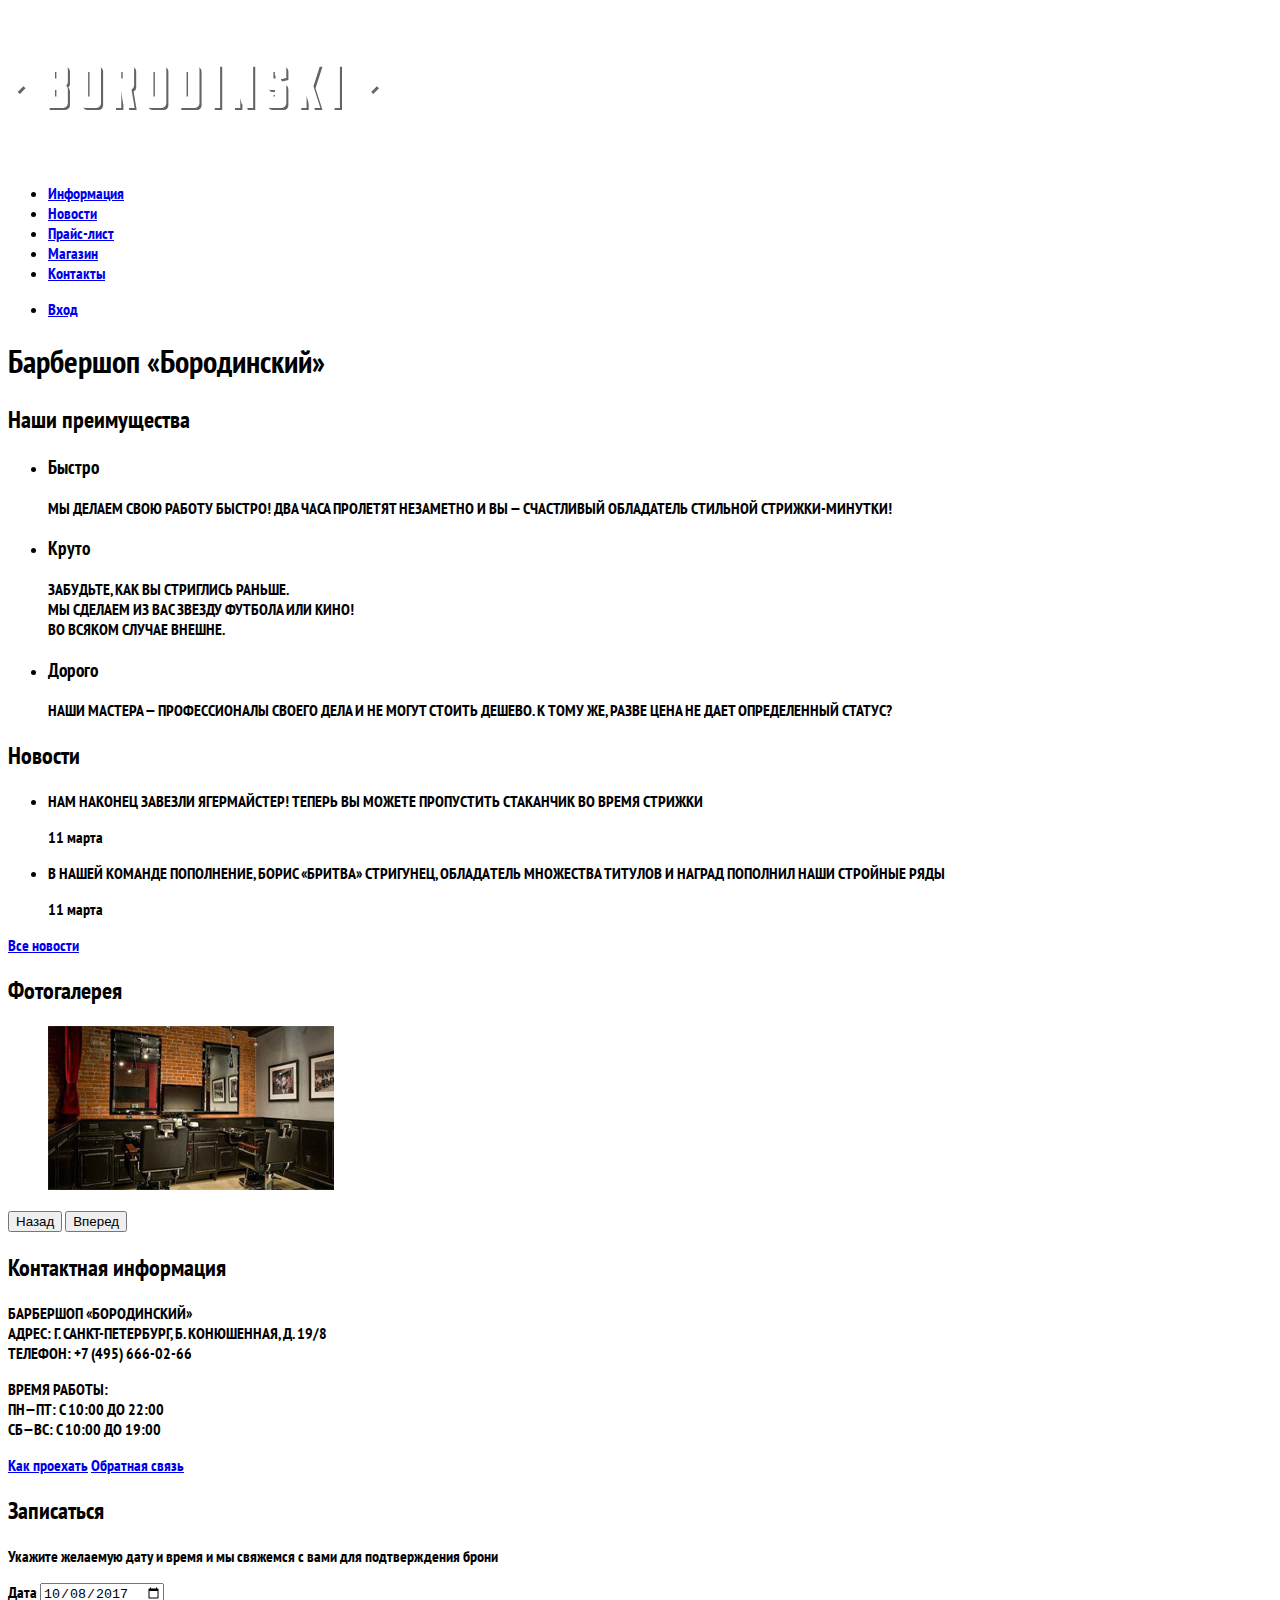
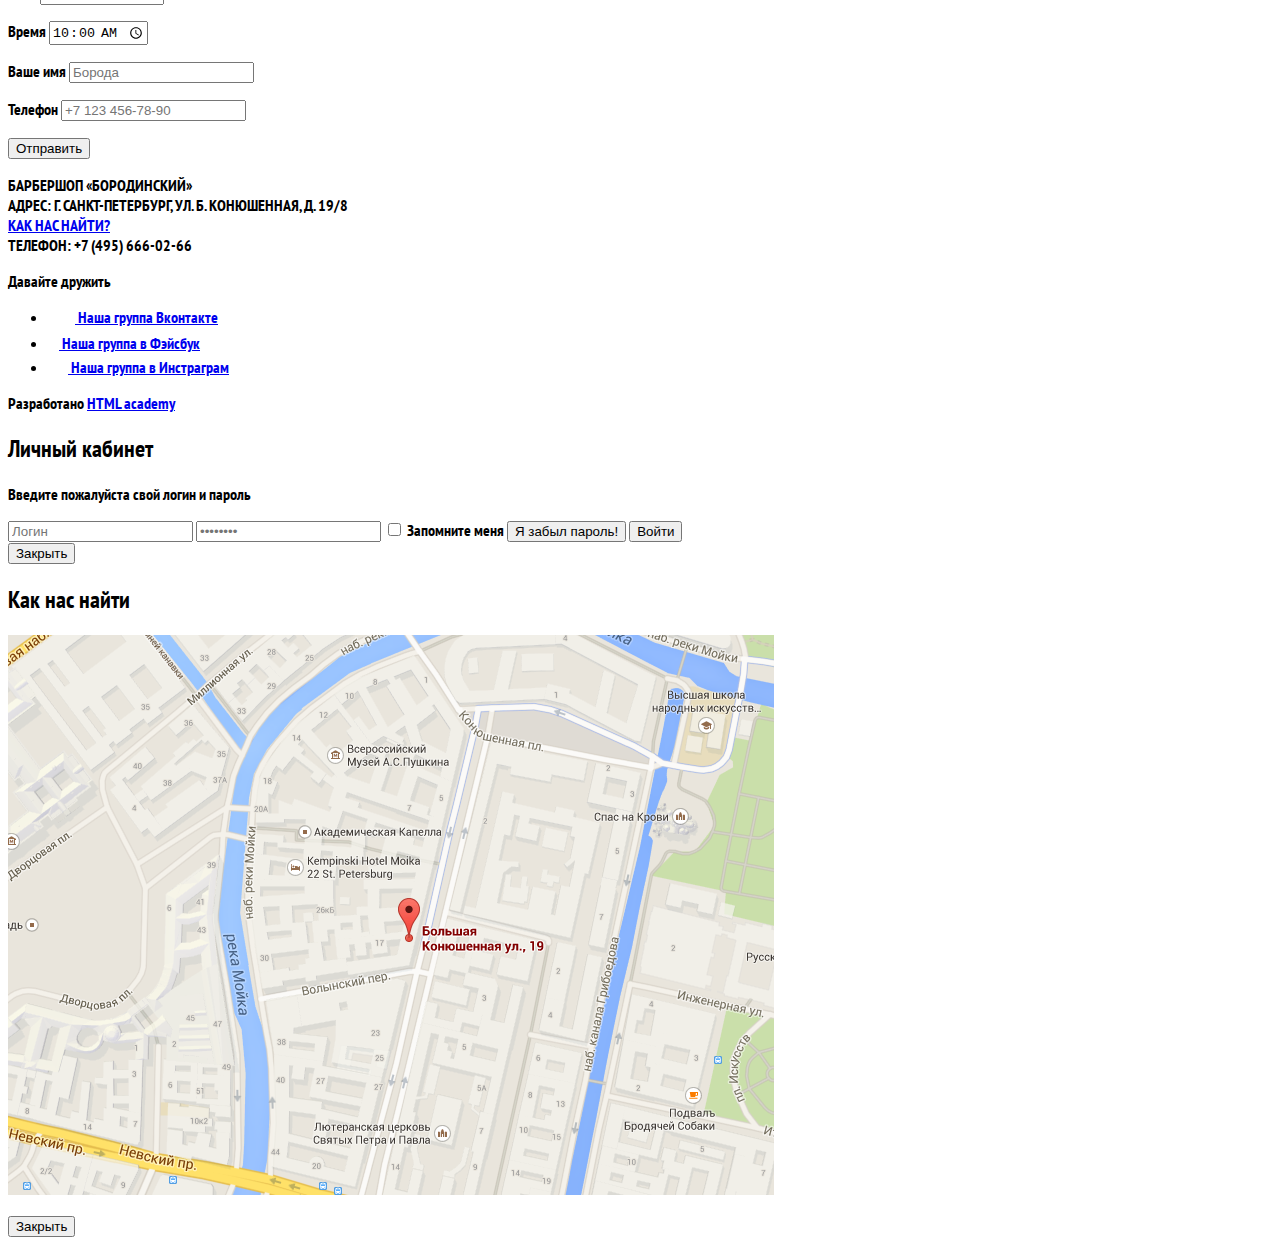
<file: index.html>
<!DOCTYPE html>
<html lang="ru">
  <head>
    <meta charset="utf-8">
    <title>HTML Academy: Барбершоп</title>
    <!-- на вебсервере использовать атрибут crossorigin="" -->
    <link rel="preload" href="fonts/pt-sans-narrow-v11-cyrillic_latin-700.woff2" as="font" type="font/woff2" crossorigin>
    <!-- <link href="https://fonts.googleapis.com/css?family=PT+Sans+Narrow:700&display=swap&subset=cyrillic" rel="stylesheet"> -->
    <link rel="stylesheet" href="css/style.css">
  </head>
  <body>

    <header>
      <a>
        <img src="img/index-logo.svg" width="371" height="155" alt="Логотип барбершопа «Бородинский»">
      </a>
      <nav>
        <ul>
          <li><a href="info.html">Информация</a></li>
          <li><a href="news.html">Новости</a></li>
          <li><a href="price.html">Прайс-лист</a></li>
          <li><a href="catalog.html">Магазин</a></li>
          <li><a href="contacts.html">Контакты</a></li>
        </ul>
        <ul>
          <li>
            <!-- <button type="button">Вход</button> -->
            <!-- Используем фоллбэк - если включен js - показываем попап, если нет - переход на страницу входа -->
            <a href="login.html">Вход</a>
          </li>
        </ul>
      </nav>
    </header>

    <main>
      <h1>Барбершоп «Бородинский»</h1>

      <section>
        <h2>Наши преимущества</h2>
        <ul>
          <li>
            <h3>Быстро</h3>
            <p>МЫ ДЕЛАЕМ СВОЮ РАБОТУ БЫСТРО! ДВА ЧАСА ПРОЛЕТЯТ НЕЗАМЕТНО И ВЫ — СЧАСТЛИВЫЙ ОБЛАДАТЕЛЬ СТИЛЬНОЙ СТРИЖКИ-МИНУТКИ!</p>
          </li>
          <li>
            <h3>Круто</h3>
            <p>ЗАБУДЬТЕ, КАК ВЫ СТРИГЛИСЬ РАНЬШЕ. <br>
              МЫ СДЕЛАЕМ ИЗ ВАС ЗВЕЗДУ ФУТБОЛА ИЛИ КИНО!<br>
              ВО ВСЯКОМ СЛУЧАЕ ВНЕШНЕ.
            </p>
          </li>
          <li>
            <h3>Дорого</h3>
            <p>НАШИ МАСТЕРА — ПРОФЕССИОНАЛЫ СВОЕГО ДЕЛА И НЕ МОГУТ СТОИТЬ ДЕШЕВО. К ТОМУ ЖЕ, РАЗВЕ ЦЕНА НЕ ДАЕТ ОПРЕДЕЛЕННЫЙ СТАТУС?</p>
          </li>
        </ul>
      </section>

      <section>
        <h2>Новости</h2>
        <ul>
          <li>
            <p>НАМ НАКОНЕЦ ЗАВЕЗЛИ ЯГЕРМАЙСТЕР! ТЕПЕРЬ ВЫ МОЖЕТЕ ПРОПУСТИТЬ СТАКАНЧИК ВО ВРЕМЯ СТРИЖКИ</p>
            <time datetime="2019.03.11">11 марта</time>
          </li>
          <li>
            <p>В НАШЕЙ КОМАНДЕ ПОПОЛНЕНИЕ, БОРИС «БРИТВА» СТРИГУНЕЦ, ОБЛАДAТЕЛЬ МНОЖЕСТВА ТИТУЛОВ И НАГРАД ПОПОЛНИЛ НАШИ СТРОЙНЫЕ РЯДЫ</p>
            <time datetime="2019.03.11">11 марта</time>
          </li>
        </ul>
        <a href="news.html">Все новости</a>
      </section>

      <section>
        <h2>Фотогалерея</h2>
        <figure>
          <a href="#">
            <img src="img/photo-gallery.jpg" width="286" height="164" alt="Изображение интерьера">
          </a>
        </figure>
        <button type="button">Назад</button>
        <button type="button">Вперед</button>
      </section>

      <section>
        <h2> Контактная информация</h2>
        <p>БАРБЕРШОП «БОРОДИНСКИЙ»<br>
          АДРЕС: Г. САНКТ-ПЕТЕРБУРГ, Б. КОНЮШЕННАЯ, Д. 19/8<br>
          ТЕЛЕФОН: +7 (495) 666-02-66
        </p>
        <p>
          ВРЕМЯ РАБОТЫ:<br>
          ПН—ПТ: С 10:00 ДО 22:00<br>
          СБ—ВС: С 10:00 ДО 19:00
        </p>
        <a href="map.html">Как проехать</a>
        <a href="contacts.html">Обратная связь</a>
      </section>

      <section>
        <h2>Записаться</h2>
        <p>Укажите желаемую дату и время и мы свяжемся с вами для подтверждения брони</p>
        <form action="https://echo.htmlacademy.ru" method="post">
          <p>
            <label>
              Дата
              <input type="date" name="date-input" value="2017-10-08">
            </label>
          </p>
          <p>
            <label>
              Время
              <input type="time" name="time-input" value="10:00">
            </label>
          </p>
          <p>
            <label>
              Ваше имя
              <input type="text" name="name-input" placeholder="Борода">
            </label>
          </p>
          <p>
            <label>
              Телефон
              <input type="text" name="tel-input" placeholder="+7 123 456-78-90">
            </label>
          </p>
          <button type="submit">Отправить</button>
        </form>
      </section>
    </main>

    <footer>
      <p>
        БАРБЕРШОП «БОРОДИНСКИЙ»<br>
        АДРЕС: Г. САНКТ-ПЕТЕРБУРГ, УЛ. Б. КОНЮШЕННАЯ, Д. 19/8<br>
        <a href="map.html">КАК НАС НАЙТИ?</a><br>
        ТЕЛЕФОН: +7 (495) 666-02-66<br>
      </p>

      <div>
        <p>Давайте дружить</p>
        <ul>
          <!-- В оринигале ссылки организованы background-image -->
          <li>
            <a href="#">
              <img src="img/vk.svg" width="27" height="15" alt="Вконтакте">
              <span>Наша группа Вконтакте</span>
            </a>
          </li>
          <li>
            <a href="#">
              <img src="img/facebook.svg" width="11" height="22" alt="Фэйсбук">
              <span>Наша группа в Фэйсбук</span>
            </a>
          </li>
          <li>
            <a href="#">
              <img src="img/instagram.svg" width="20" height="20" alt="Инстаграм">
              <span>Наша группа в Инстраграм</span>
            </a>
          </li>
        </ul>
      </div>

      <p>
        <span>Разработано</span>
        <a href="#">HTML academy</a>
      </p>
    </footer>



    <section>
      <h2>Личный кабинет</h2>
      <p>Введите пожалуйста свой логин и пароль</p>
      <form action="https://echo.htmlacademy.ru" method="post">
        <!-- У HTML-academy вместо aria-label используется label и visually-hidden -->
        <label aria-label="Логин">
          <input type="text" name="login" placeholder="Логин">
        </label>
        <label aria-label="Пароль">
          <input type="password" name="password" placeholder="••••••••">
        </label>
        <label>
          <input type="checkbox" name="remember-me">
          Запомните меня
        </label>
        <button type="button">Я забыл пароль!</button>
        <button type="submit">Войти</button>
      </form>
      <button type="button">Закрыть</button>
    </section>

    <section>
      <h2>Как нас найти</h2>
      <p>
        <img src="img/map.png" alt="ул. Большая Конюшенная 19">
      </p>
      <button type="button">Закрыть</button>
    </section>

  </body>
</html>
</file>
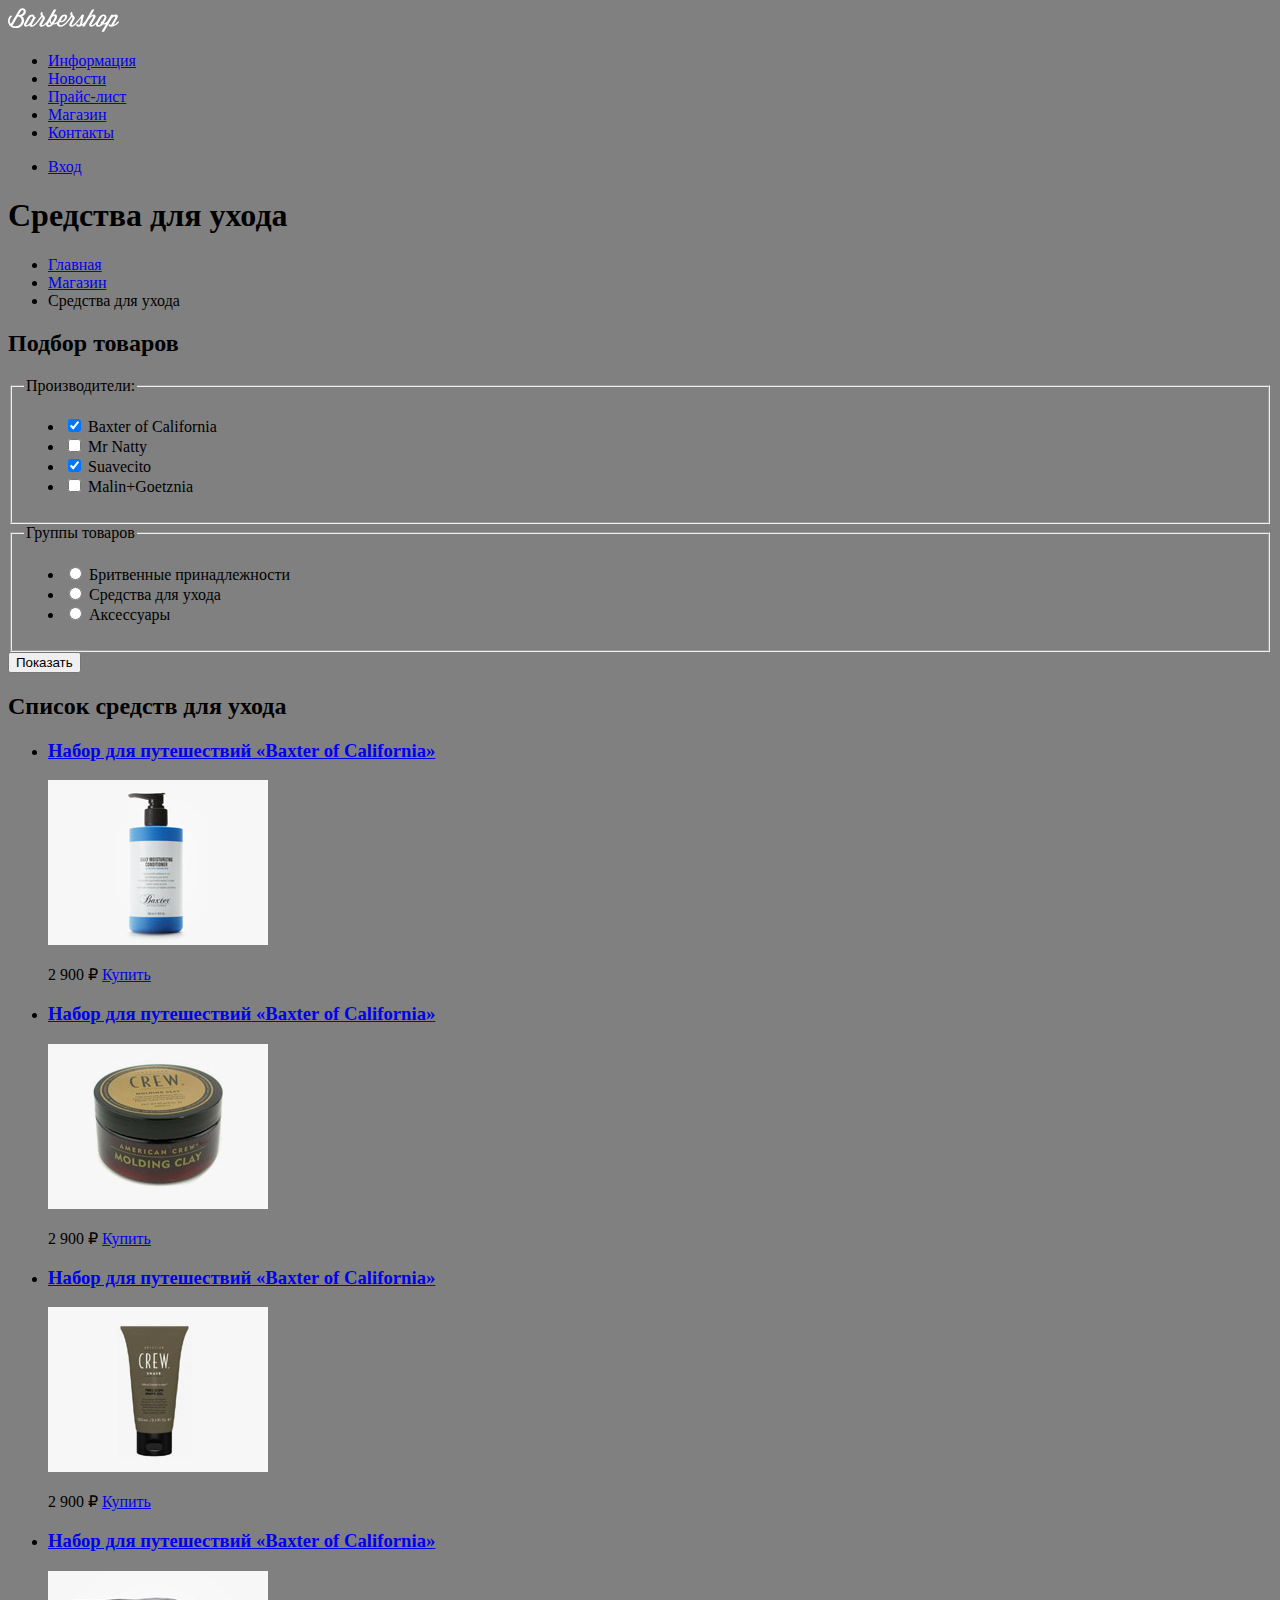
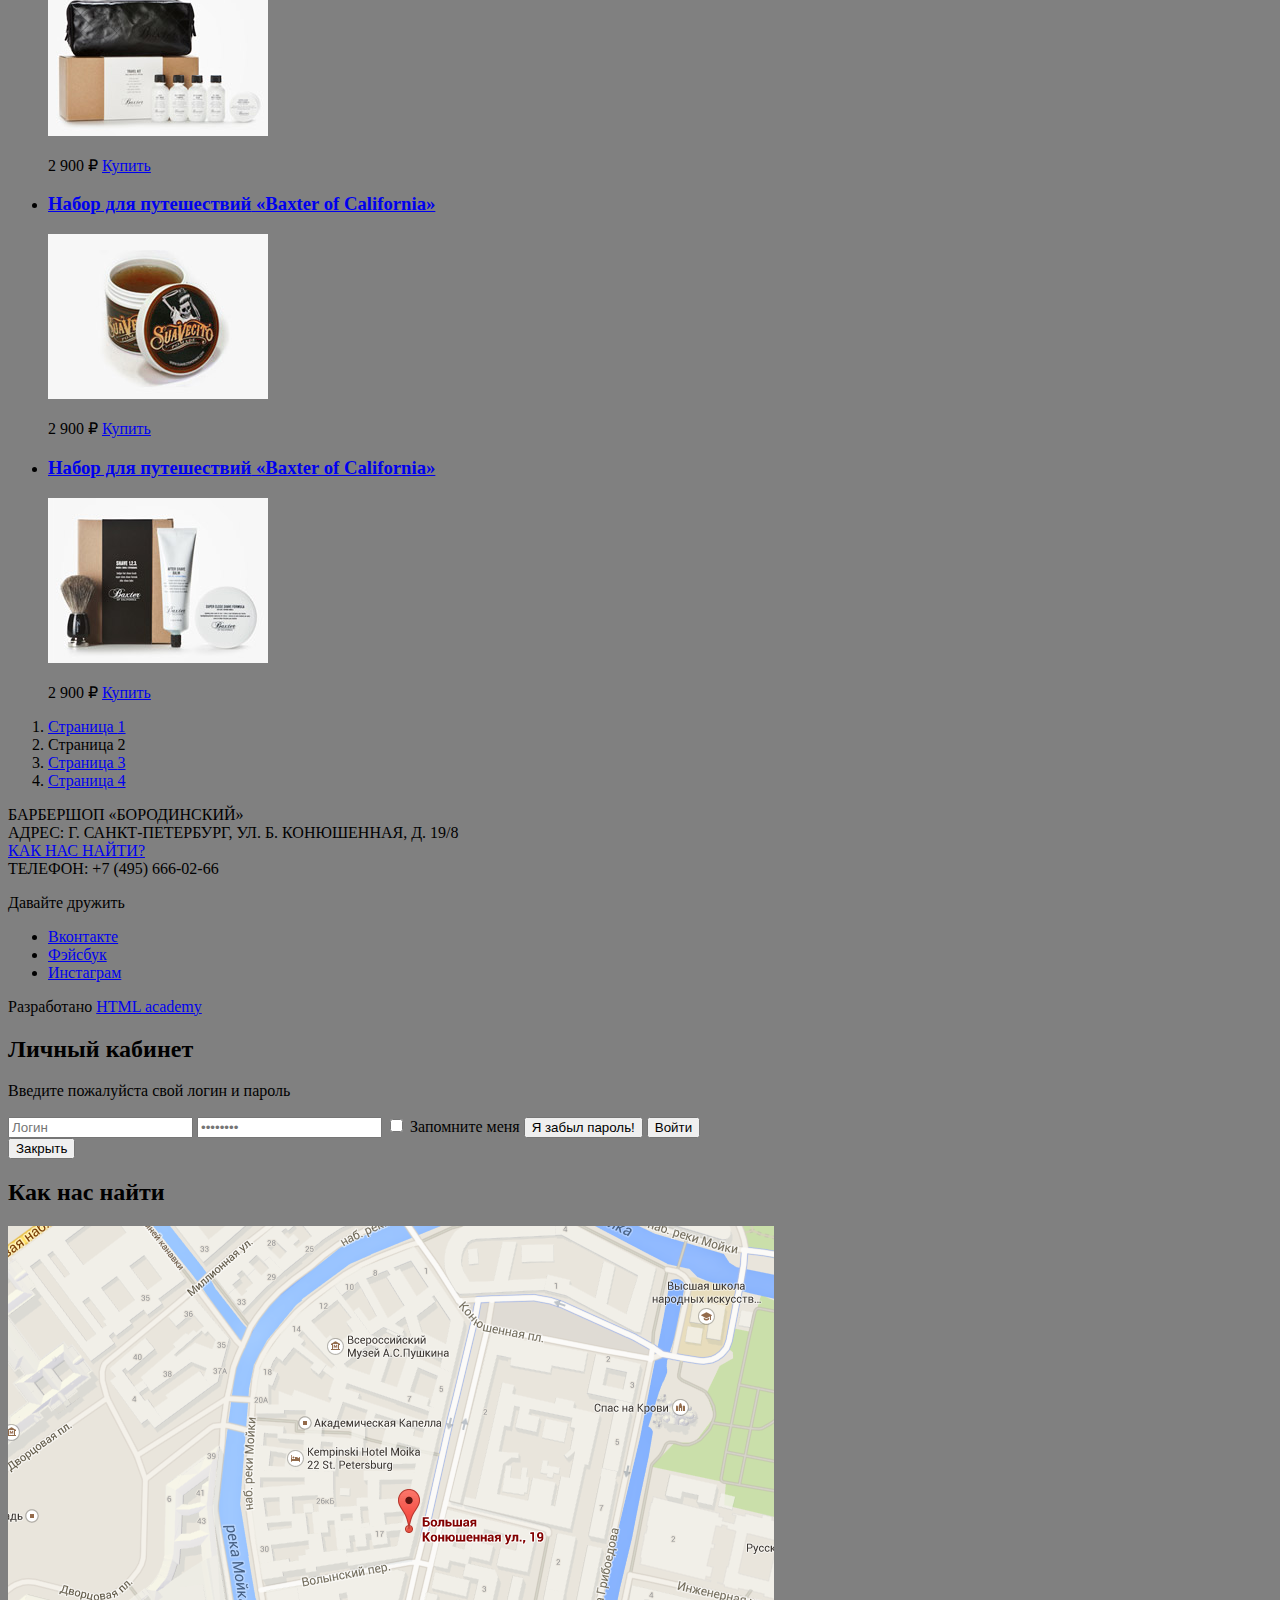
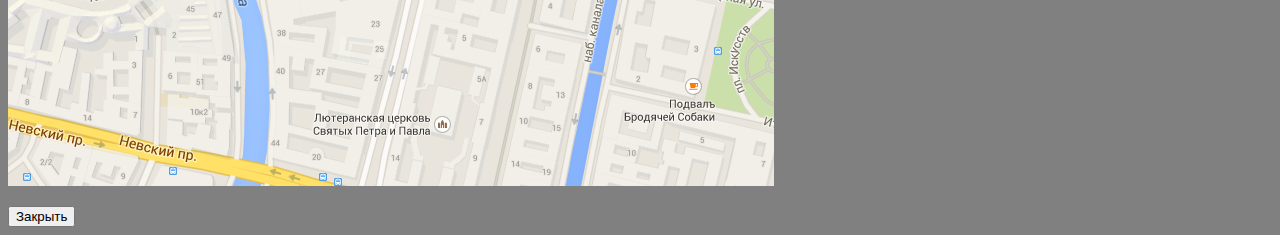
<file: catalog.html>
<!DOCTYPE html>
<html lang="ru">
  <head>
    <meta charset="utf-8">
    <title>HTML Academy: Барбершоп</title>
  </head>

  <body style="background-color: gray;">
    <header>
      <a href="index.html">
        <img src="img/logo-small.svg" width="111" height="24" alt="Логотип барбершопа «Бородинский»">
      </a>
      <nav>
        <ul>
          <li><a href="info.html">Информация</a></li>
          <li><a href="news.html">Новости</a></li>
          <li><a href="price.html">Прайс-лист</a></li>
          <li><a href="catalog.html">Магазин</a></li>
          <li><a href="contacts.html">Контакты</a></li>
        </ul>
        <ul>
          <li>
            <!-- <button type="button">Вход</button> -->
            <!-- Используем фоллбэк - если включен js - показываем попап, если нет - переход на страницу входа -->
            <a href="login.html">Вход</a>
          </li>
        </ul>
      </nav>
    </header>

    <main>
      <h1>Средства для ухода</h1>
      <nav aria-label="Хлебные крошки">
        <ul>
          <li><a href="index.html">Главная</a></li>
          <li><a href="catalog.html">Магазин</a></li>
          <li aria-current="page">Средства для ухода</li>
        </ul>
      </nav>

      <!-- Фильтр -->
      <section>
        <h2>Подбор товаров</h2>
          <form action="https://echo.htmlacademy.ru" method="post">
          <fieldset>
            <legend>Производители:</legend>
            <ul>
              <li>
                <label>
                  <input type="checkbox" name="1" checked>
                  Baxter of California
                </label>
              </li>

              <li>
                <label>
                  <input type="checkbox" name="2">
                    Mr Natty
                </label>
              </li>

              <li>
                <label>
                  <input type="checkbox" name="3" checked>
                  Suavecito
                </label>
              </li>

              <li>
                <label>
                  <input type="checkbox" name="4">
                  Malin+Goetznia
                </label>
              </li>
            </ul>

          </fieldset>

          <fieldset>
            <legend>Группы товаров</legend>
            <ul>
              <li>
                <label>
                  <input type="radio" name="radio" value="1">
                  Бритвенные принадлежности
                </label>
              </li>

              <li>
                <label>
                  <input type="radio" name="radio" value="2">
                  Средства для ухода
                </label>
              </li>

              <li>
                <label>
                  <input type="radio" name="radio" value="3">
                  Аксессуары
                </label>
              </li>
          </fieldset>

          <button type="submit" name="show-filter">Показать</button>
        </form>
      </section>

      <!-- Каталог -->
      <section>
        <h2 class="visually-hidden">Список средств для ухода</h2>
        <ul>
          <li>
            <a href="catalog-item.html">
              <h3>
                <span>Набор для путешествий</span>
                <span>«Baxter of California»</span>
              </h3>
              <p><img src="img/cat-product-1.jpg" width="220" height="165" alt="Набор для путешествий «Baxter of California»"></p>
            </a>
            <p>
              2 900 ₽
              <a href="#">Купить</a>
            </p>
          </li>

          <li>
            <a href="catalog-item.html">
              <h3>
                <span>Набор для путешествий</span>
                <span>«Baxter of California»</span>
              </h3>
              <p><img src="img/cat-product-2.jpg" width="220" height="165" alt="Набор для путешествий «Baxter of California»"></p>
            </a>
            <p>
              2 900 ₽
              <a href="#">Купить</a>
            </p>
          </li>

          <li>
            <a href="catalog-item.html">
              <h3>
                <span>Набор для путешествий</span>
                <span>«Baxter of California»</span>
              </h3>
              <p><img src="img/cat-product-3.jpg" width="220" height="165" alt="Набор для путешествий «Baxter of California»"></p>
            </a>
            <p>
              2 900 ₽
              <a href="#">Купить</a>
            </p>
          </li>

          <li>
            <a href="catalog-item.html">
              <h3>
                <span>Набор для путешествий</span>
                <span>«Baxter of California»</span>
              </h3>
              <p><img src="img/cat-product-4.jpg" width="220" height="165" alt="Набор для путешествий «Baxter of California»"></p>
            </a>
            <p>
              2 900 ₽
              <a href="#">Купить</a>
            </p>
          </li>

          <li>
            <a href="catalog-item.html">
              <h3>
                <span>Набор для путешествий</span>
                <span>«Baxter of California»</span>
              </h3>
              <p><img src="img/cat-product-5.jpg" width="220" height="165" alt="Набор для путешествий «Baxter of California»"></p>
            </a>
            <p>
              2 900 ₽
              <a href="#">Купить</a>
            </p>
          </li>

          <li>
            <a href="catalog-item.html">
              <h3>
                <span>Набор для путешествий</span>
                <span>«Baxter of California»</span>
              </h3>
              <p><img src="img/cat-product-6.jpg" width="220" height="165" alt="Набор для путешествий «Baxter of California»"></p>
            </a>
            <p>
              2 900 ₽
              <a href="#">Купить</a>
            </p>
          </li>

        </ul>
        <!-- Пагинация -->
        <nav aria-label="pagination">
          <ol>
            <li><a href="#"><span class="visually-hidden">Страница </span>1</a></li>
            <li><a aria-current="page"><span class="visually-hidden">Страница </span>2</a></li>
            <li><a href="#"><span class="visually-hidden">Страница </span>3</a></li>
            <li><a href="#"><span class="visually-hidden">Страница </span>4</a></li>
          </ol>
        </nav>
      </section>
    </main>

    <footer>
      <p>
        БАРБЕРШОП «БОРОДИНСКИЙ»<br>
        АДРЕС: Г. САНКТ-ПЕТЕРБУРГ, УЛ. Б. КОНЮШЕННАЯ, Д. 19/8<br>
        <a href="map.html">КАК НАС НАЙТИ?</a><br>
        ТЕЛЕФОН: +7 (495) 666-02-66<br>
      </p>

      <div>
        <p>Давайте дружить</p>
        <ul>
          <li><a href="#">Вконтакте</a></li>
          <li><a href="#">Фэйсбук</a></li>
          <li><a href="#">Инстаграм</a></li>
        </ul>
      </div>

      <p>
        Разработано
        <a href="#">HTML academy</a>
      </p>
    </footer>

    <section>
      <h2>Личный кабинет</h2>
      <p>Введите пожалуйста свой логин и пароль</p>
      <form action="https://echo.htmlacademy.ru" method="post">
        <!-- У HTML-academy вместо aria-label используется label и visually-hidden -->
        <label aria-label="Логин">
          <input type="text" name="login" placeholder="Логин">
        </label>
        <label aria-label="Пароль">
          <input type="password" name="password" placeholder="••••••••">
        </label>
        <label>
          <input type="checkbox" name="remember-me">
          Запомните меня
        </label>
        <button type="button">Я забыл пароль!</button>
        <button type="submit">Войти</button>
      </form>
      <button type="button">Закрыть</button>
    </section>

    <section>
      <h2>Как нас найти</h2>
      <p>
        <img src="img/map.png" alt="ул. Большая Конюшенная 19">
      </p>
      <button type="button">Закрыть</button>
    </section>

  </body>
</html>
</file>
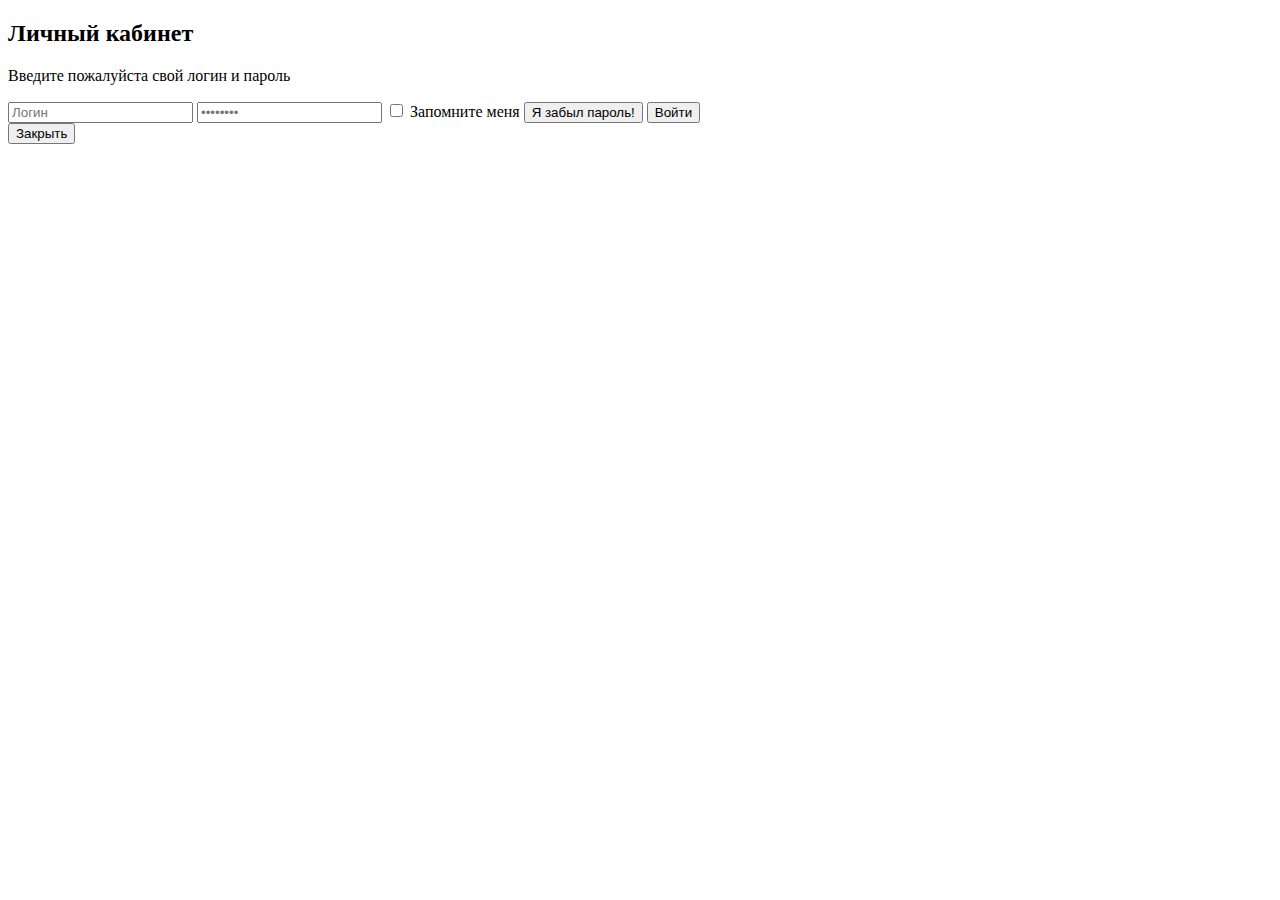
<file: login.html>
<!DOCTYPE html>
<html lang="ru">
  <head>
    <meta charset="utf-8">
    <title>HTML Academy: Барбершоп</title>
  </head>

  <body>
    <main>
      <section>
        <h2>Личный кабинет</h2>
        <p>Введите пожалуйста свой логин и пароль</p>
        <form action="https://echo.htmlacademy.ru" method="post">
          <!-- У HTML-academy вместо aria-label используется label и visually-hidden -->
          <label aria-label="Логин">
            <input type="text" name="login" placeholder="Логин">
          </label>
          <label aria-label="Пароль">
            <input type="password" name="password" placeholder="••••••••">
          </label>
          <label>
            <input type="checkbox" name="remember-me">
            Запомните меня
          </label>
          <button type="button">Я забыл пароль!</button>
          <button type="submit">Войти</button>
        </form>
        <button type="button">Закрыть</button>
      </section>
    </main>
  </body>
</html>
</file>
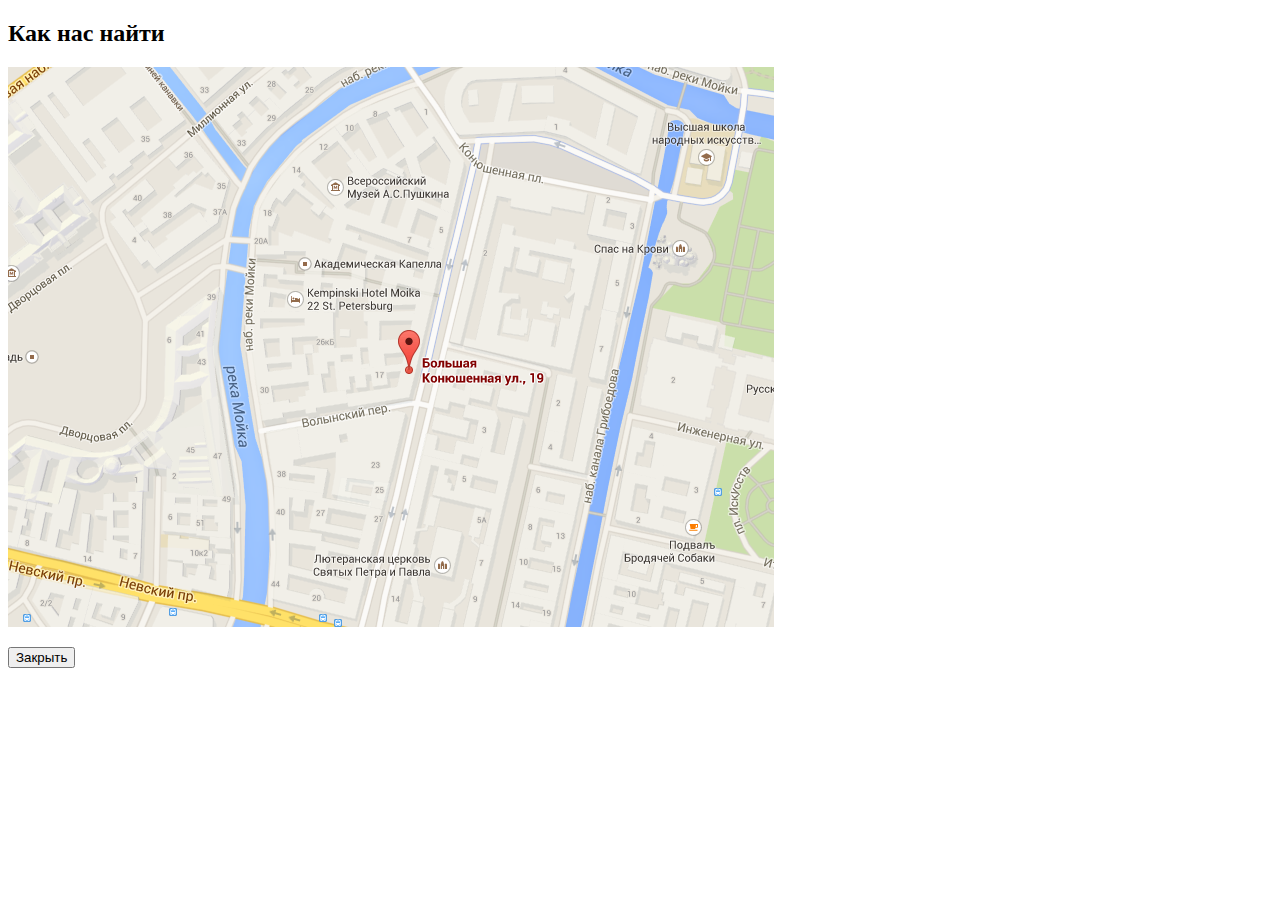
<file: map.html>
<!DOCTYPE html>
<html lang="ru">
  <head>
    <meta charset="utf-8">
    <title>HTML Academy: Барбершоп</title>
  </head>

  <body>
    <main>
      <section>
        <h2>Как нас найти</h2>
        <p>
          <img src="img/map.png" alt="ул. Большая Конюшенная 19">
        </p>
        <button type="button">Закрыть</button>
      </section>
    </main>
  </body>
</html>
</file>
<file: css/style.css>
@font-face {
  font-family: "PT Sans Narrow";
  font-style: normal;
  font-weight: 700;
  font-display: swap;
  src: local("PT Sans Narrow Bold"), local("PTSans-NarrowBold"),
       url("../fonts/pt-sans-narrow-v11-cyrillic_latin-700.woff2") format("woff2"),
       url("../fonts/pt-sans-narrow-v11-cyrillic_latin-700.woff") format("woff");
}

body {
  font-family: "PT Sans Narrow", sans-serif;
  font-weight: 700;
}
</file>
